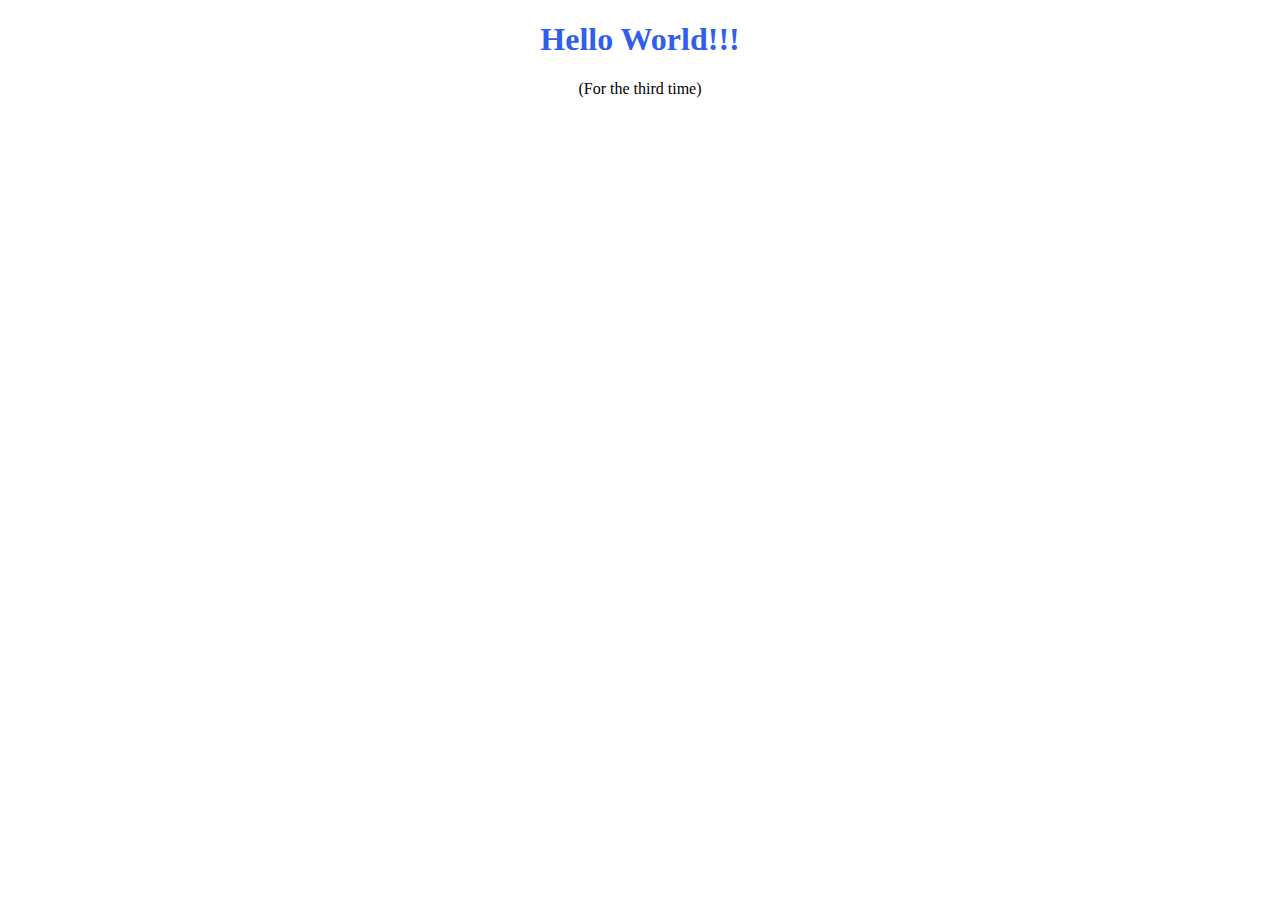
<file: web/hello.html>
<!DOCTYPE html>
<html lang="en">
<head>
    <meta charset="UTF-8">
    <title>Hello</title>
</head>
<body>
    <h1 style="color: #305fee; text-align: center">Hello World!!!</h1>
    <p style="text-align: center">(For the third time)</p>
</body>
</html>
</file>
